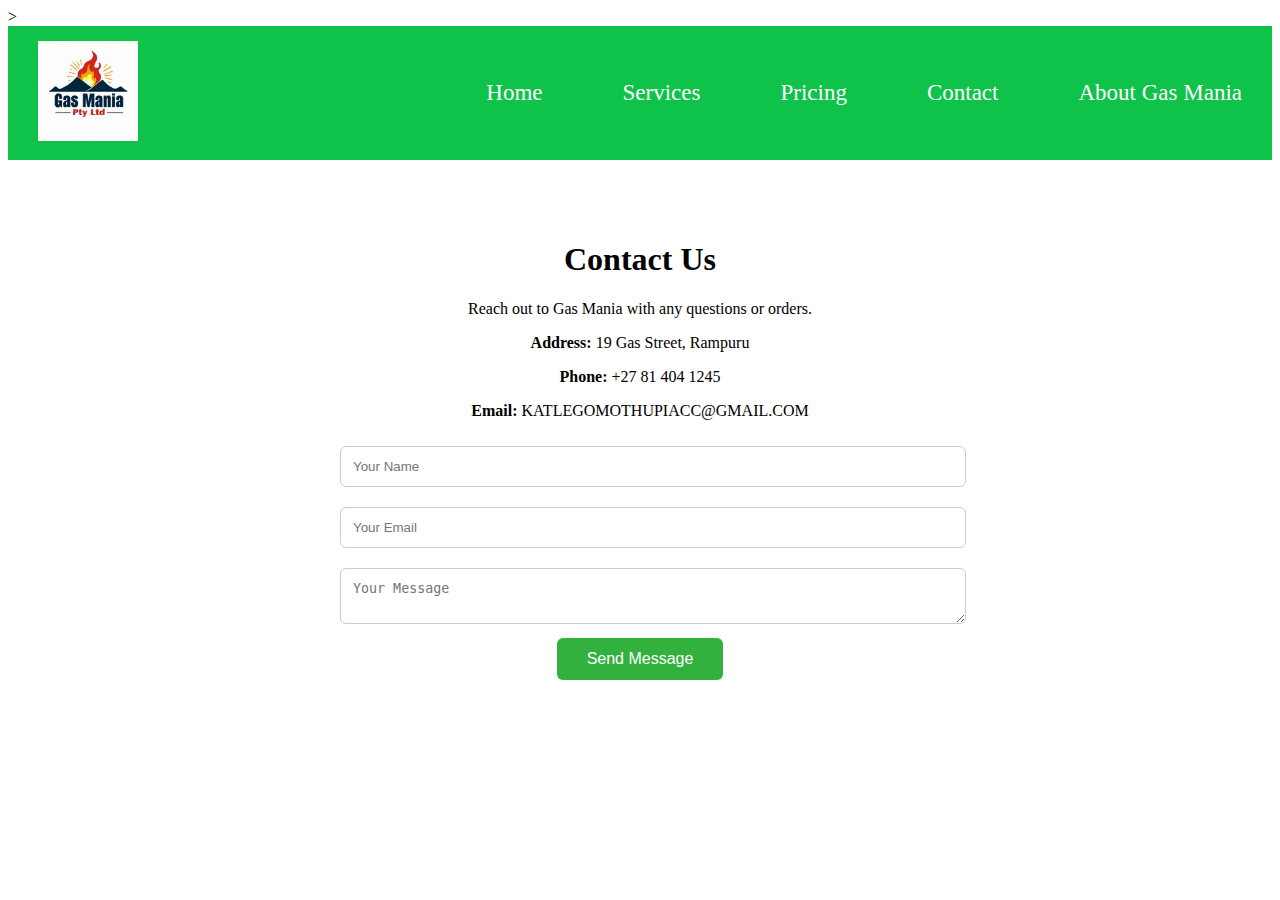
<file: GasMania/contact/contact.html>
<!DOCTYPE html>
<html lang="en">
<head>
  <meta charset="UTF-8">
  <meta name="viewport" content="width=device-width, initial-scale=1.0">
  <title>Gas Mania - Contact</title>
  <link rel="stylesheet" href="style.css">>
</head>
<body>

    <nav>
    <div class="logo">
      <img src="letm.png" alt="Gas Mania Logo">
    </div>
    <ul>
      <li><a href="/index.html">Home</a></li>
      <li><a href="/serveces/services.html">Services</a></li>
      <li><a href="#">Pricing</a></li>
      <li><a href="/contact/contact.html">Contact</a></li>
      <li><a href="#">About Gas Mania</a></li>
    </ul>
  </nav>

<section class="contact">
  <h1>Contact Us</h1>
  <p>Reach out to Gas Mania with any questions or orders.</p>
  
  <div class="contact-info">
    <p><strong>Address:</strong> 19 Gas Street, Rampuru </p>
    <p><strong>Phone:</strong> +27 81 404 1245</p>
    <p><strong>Email:</strong> KATLEGOMOTHUPIACC@GMAIL.COM</p>
  </div>
  
  
  <form>
    <input type="text" placeholder="Your Name" required>
    <input type="email" placeholder="Your Email" required>
    <textarea placeholder="Your Message" required></textarea>
    <button type="submit">Send Message</button>
  </form>
</section>

</body>
</html>
</file>
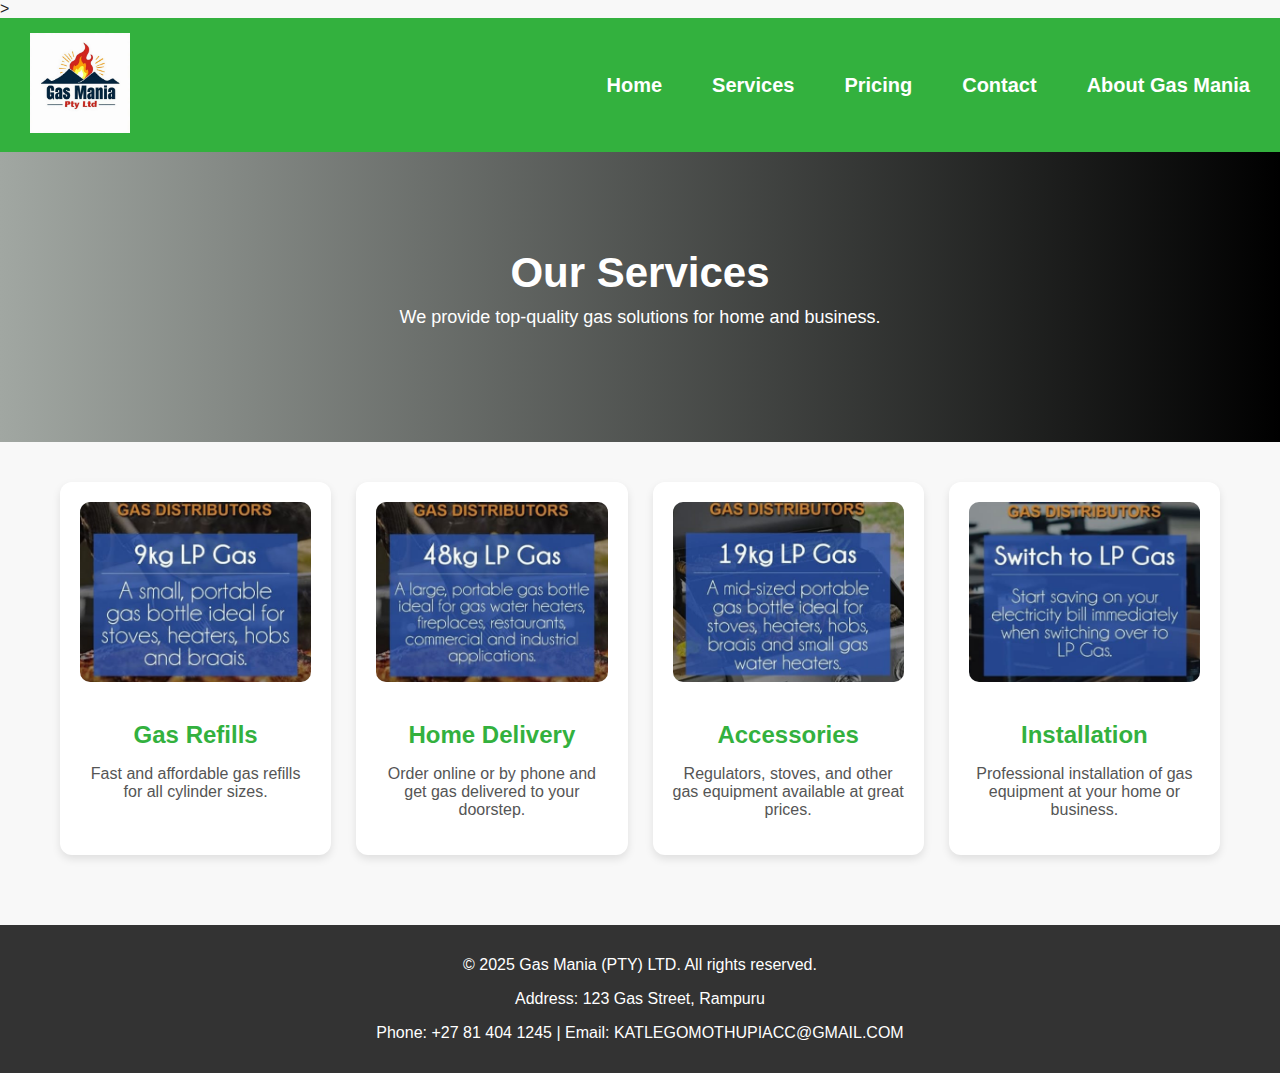
<file: GasMania/serveces/services.html>
<!DOCTYPE html>
<html lang="en">
<head>
  <meta charset="UTF-8">
  <meta name="viewport" content="width=device-width, initial-scale=1.0">
  <title>Gas Mania - Services</title>
  <link rel="stylesheet" href="style.css">>
</head>
<body>

  <!-- Navigation Bar -->
  <nav>
    <div class="logo">
      <a href="../Main/set1.html">
        <img src="../serveces/letm.png" alt="Gas Mania Logo">
      </a>
    </div>
    <ul>
      <li><a href="/index.html">Home</a></li>
      <li><a href="services.html" class="active">Services</a></li>
      <li><a href="../pricing/pricing.html">Pricing</a></li>
      <li><a href="../contact/contact.html">Contact</a></li>
      <li><a href="../about/about.html">About Gas Mania</a></li>
    </ul>
  </nav>

  <!-- Hero Section -->
  <section class="hero">
    <h1>Our Services</h1>
    <p>We provide top-quality gas solutions for home and business.</p>
  </section>

  <!-- Services Section -->
  <section class="services">
  <!-- Service 1 -->
  <div class="service-card">
    <img src="../serveces/cmd1.jpg" alt="Gas Cylinder" class="service-img">
    <h2>Gas Refills</h2>
    <p>Fast and affordable gas refills for all cylinder sizes.</p>
  </div>

  <!-- Service 2 -->
  <div class="service-card">
    <img src="../serveces/cmd4.jpg" alt="Home Delivery" class="service-img">
    <h2>Home Delivery</h2>
    <p>Order online or by phone and get gas delivered to your doorstep.</p>
  </div>

  <!-- Service 3 -->
  <div class="service-card">
    <img src="../serveces/cmd2.jpg" alt="Accessories" class="service-img">
    <h2>Accessories</h2>
    <p>Regulators, stoves, and other gas equipment available at great prices.</p>
  </div>

  <!-- Service 4 -->
  <div class="service-card">
    <img src="../serveces/cmd3.jpg" alt="Installation" class="service-img">
    <h2>Installation</h2>
    <p>Professional installation of gas equipment at your home or business.</p>
  </div>
</section>


  <!-- Footer -->
  <footer>
    <div class="footer-content">
    <p>&copy; 2025 Gas Mania (PTY) LTD. All rights reserved.</p>
    <p>Address: 123 Gas Street, Rampuru </p>
    <p>Phone: +27 81 404 1245 | Email: KATLEGOMOTHUPIACC@GMAIL.COM</p>
  </div>
  </footer>

</body>
</html>
</file>
<file: GasMania/contact/style.css>
.contact {
  max-width: 600px;
  margin: 40px auto;
  padding: 20px;
  text-align: center;
}

.contact input, .contact textarea {
  width: 100%;
  padding: 12px;
  margin: 10px 0;
  border-radius: 6px;
  border: 1px solid #ccc;
}

.contact button {
  padding: 12px 30px;
  background-color: rgb(51, 177, 62);
  color: white;
  border: none;
  border-radius: 6px;
  cursor: pointer;
  font-size: 16px;
}

.contact button:hover {
  background-color: #2a9134;
}

/* Navbar */
nav {
  background-color: rgb(14, 194, 74);
  padding: 15px 30px;
  display: flex;
  justify-content: space-between;
  align-items: center;
}

nav .logo img {
  height: 100px; /* adjust logo size */
}

nav ul {
  list-style: none;
  margin: 0;
  padding: 0;
  display: flex;
}

nav ul li {
  margin-left: 80px;
}

nav ul li a {
  text-decoration: none;
  color: white;
  font-size: 23px;
  transition: color 0.3s;
}

nav ul li a:hover {
  color: navy;
}
</file>
<file: GasMania/serveces/style.css>
/* Reset */
body {
  margin: 0;
  font-family: Arial, sans-serif;
  background-color: #f8f8f8;
  color: #222;
}

/* Navbar */
nav {
  background-color: rgb(51, 177, 62);
  padding: 15px 30px;
  display: flex;
  justify-content: space-between;
  align-items: center;
}

nav .logo img {
  height: 100px; /* reduced a bit for balance */
}

nav ul {
  list-style: none;
  margin: 0;
  padding: 0;
  display: flex;
}

nav ul li {
  margin-left: 50px;
}

nav ul li a {
  text-decoration: none;
  color: white;
  font-size: 20px;
  font-weight: bold;
  transition: color 0.3s, border-bottom 0.3s;
  padding-bottom: 5px;
}

nav ul li a:hover {
  color: navy;
}


/* Hero Section */
.hero {
  height: 250px;
  display: flex;
  flex-direction: column;
  justify-content: center;
  align-items: center;
  background: linear-gradient(to right, #a1a7a2, #000000);
  color: white;
  text-align: center;
  padding: 20px;
}

.hero h1 {
  font-size: 42px;
  margin: 0;
}

.hero p {
  font-size: 18px;
  margin-top: 10px;
}

/* Services Section */
.services {
  display: grid;
  grid-template-columns: repeat(auto-fit, minmax(250px, 1fr));
  gap: 25px;
  padding: 40px 60px;
}

.service-card {
  background: white;
  border-radius: 12px;
  padding: 20px;
  text-align: center;
  box-shadow: 0px 4px 8px rgba(0,0,0,0.1);
  transition: transform 0.3s, box-shadow 0.3s;
}

.service-card h2 {
  margin-bottom: 10px;
  color: rgb(51, 177, 62);
}

.service-card p {
  font-size: 16px;
  color: #555;
}

.service-card:hover {
  transform: translateY(-8px);
  box-shadow: 0px 8px 16px rgba(0,0,0,0.2);
}

/* Footer */
footer {
  background: #333;
  color: white;
  text-align: center;
  padding: 15px;
  margin-top: 30px;
}

.service-card img.service-img {
  width: 100%;
  height: 180px; /* adjust as needed */
  object-fit: cover;
  border-radius: 10px;
  margin-bottom: 15px;
}
</file>
